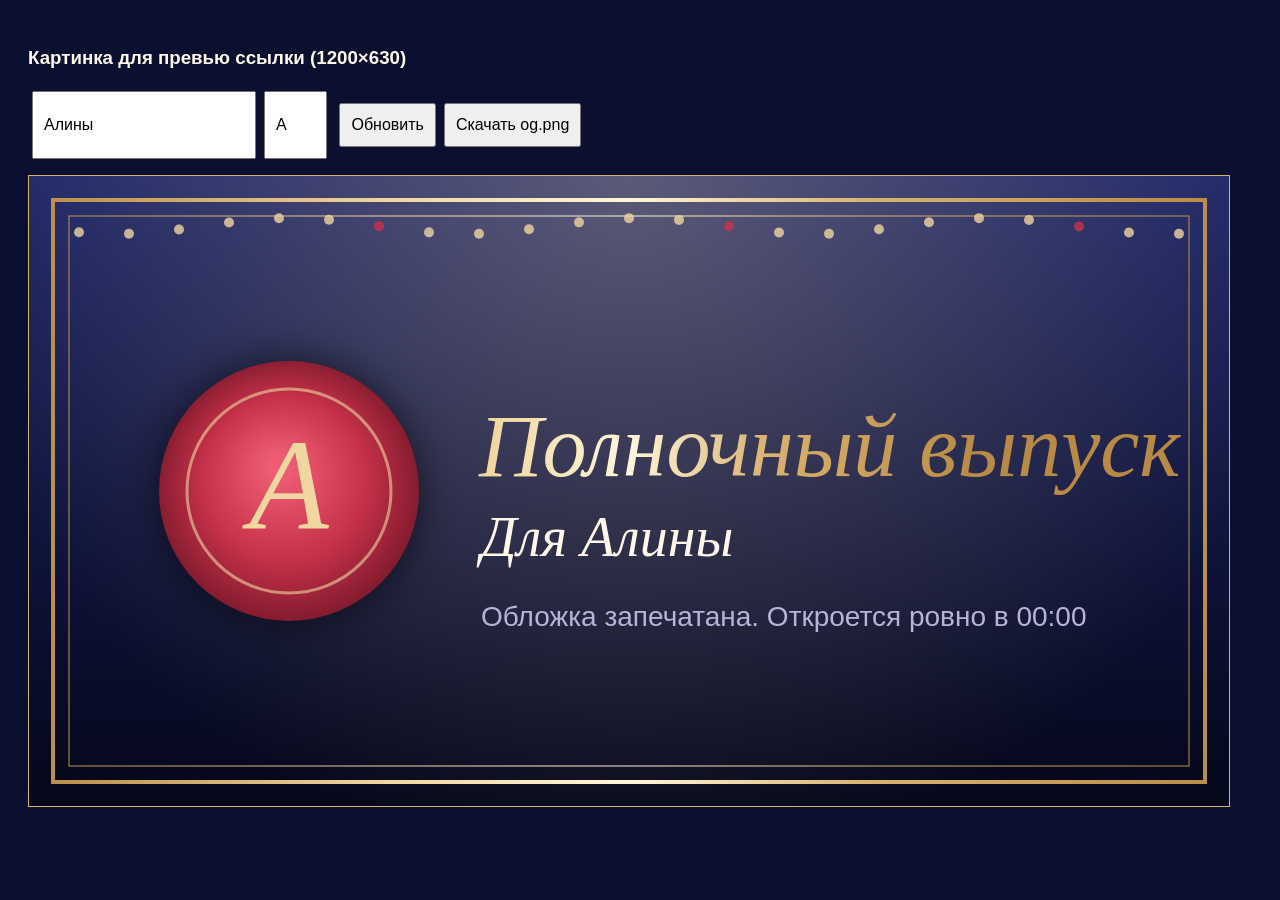
<file: og-maker.html>
<!DOCTYPE html><html lang="ru"><head><meta charset="utf-8"><title>Картинка-превью для ссылки</title>
<link href="https://fonts.googleapis.com/css2?family=Bodoni+Moda:ital,wght@1,400;1,500&family=Manrope:wght@500&display=swap" rel="stylesheet">
<style>body{font:16px sans-serif;background:#0B1030;color:#FFF7EA;padding:20px}input,button{font:inherit;padding:10px;margin:4px;min-height:44px}canvas{max-width:100%;border:1px solid #D9B26F;display:block;margin-top:12px}</style></head><body>
<h3>Картинка для превью ссылки (1200×630)</h3>
<input id="d" value="Алины" placeholder="Для кого (в дательном падеже)"><input id="m" value="А" maxlength="2" size="3" placeholder="Буква">
<button id="go">Обновить</button><a id="dl" download="og.png"><button>Скачать og.png</button></a>
<canvas id="c" width="1200" height="630"></canvas>
<script>
const F='"Bodoni Moda",Georgia,serif', c=document.getElementById('c'), x=c.getContext('2d');
function foil(w){const g=x.createLinearGradient(600-w/2,0,600+w/2,0);[[0,'#B98A45'],[.3,'#F0D6A0'],[.5,'#FFF6DA'],[.7,'#D9B26F'],[1,'#B98A45']].forEach(([o,k])=>g.addColorStop(o,k));return g}
async function draw(){
  await document.fonts.load('italic 500 80px "Bodoni Moda"');
  let g=x.createLinearGradient(0,0,0,630);g.addColorStop(0,'#1B2468');g.addColorStop(1,'#05071A');x.fillStyle=g;x.fillRect(0,0,1200,630);
  g=x.createRadialGradient(600,0,0,600,0,700);g.addColorStop(0,'rgba(240,214,160,.3)');g.addColorStop(1,'rgba(240,214,160,0)');x.fillStyle=g;x.fillRect(0,0,1200,630);
  x.strokeStyle=foil(1200);x.lineWidth=4;x.strokeRect(24,24,1152,582);x.lineWidth=1;x.strokeRect(40,40,1120,550);
  for(let i=1;i<24;i++){x.fillStyle=i%7?'#F0D6A0':'#C8324B';x.globalAlpha=.8;x.beginPath();x.arc(i*50,50+Math.sin(i*.9)*8,5,0,7);x.fill()}x.globalAlpha=1;
  const sg=x.createRadialGradient(250,290,10,260,315,150);sg.addColorStop(0,'#EE5D74');sg.addColorStop(.5,'#C8324B');sg.addColorStop(1,'#6E1425');
  x.shadowColor='rgba(0,0,0,.6)';x.shadowBlur=40;x.fillStyle=sg;x.beginPath();x.arc(260,315,130,0,7);x.fill();x.shadowBlur=0;
  x.strokeStyle='rgba(240,214,160,.6)';x.lineWidth=3;x.beginPath();x.arc(260,315,102,0,7);x.stroke();
  x.fillStyle='#F0D6A0';x.font='italic 500 130px '+F;x.textAlign='center';x.textBaseline='middle';x.fillText(document.getElementById('m').value,260,322);
  x.textAlign='left';x.textBaseline='alphabetic';
  x.font='italic 500 88px '+F;x.fillStyle=foil(700);x.fillText('Полночный выпуск',450,300);
  x.font='italic 400 56px '+F;x.fillStyle='#FFF7EA';x.fillText('Для '+document.getElementById('d').value,452,380);
  x.font='500 28px Manrope,sans-serif';x.fillStyle='#B8B3D9';x.fillText('Обложка запечатана. Откроется ровно в 00:00',452,450);
  document.getElementById('dl').href=c.toDataURL('image/png');
}
document.getElementById('go').onclick=draw;draw();
</script></body></html>
</file>
